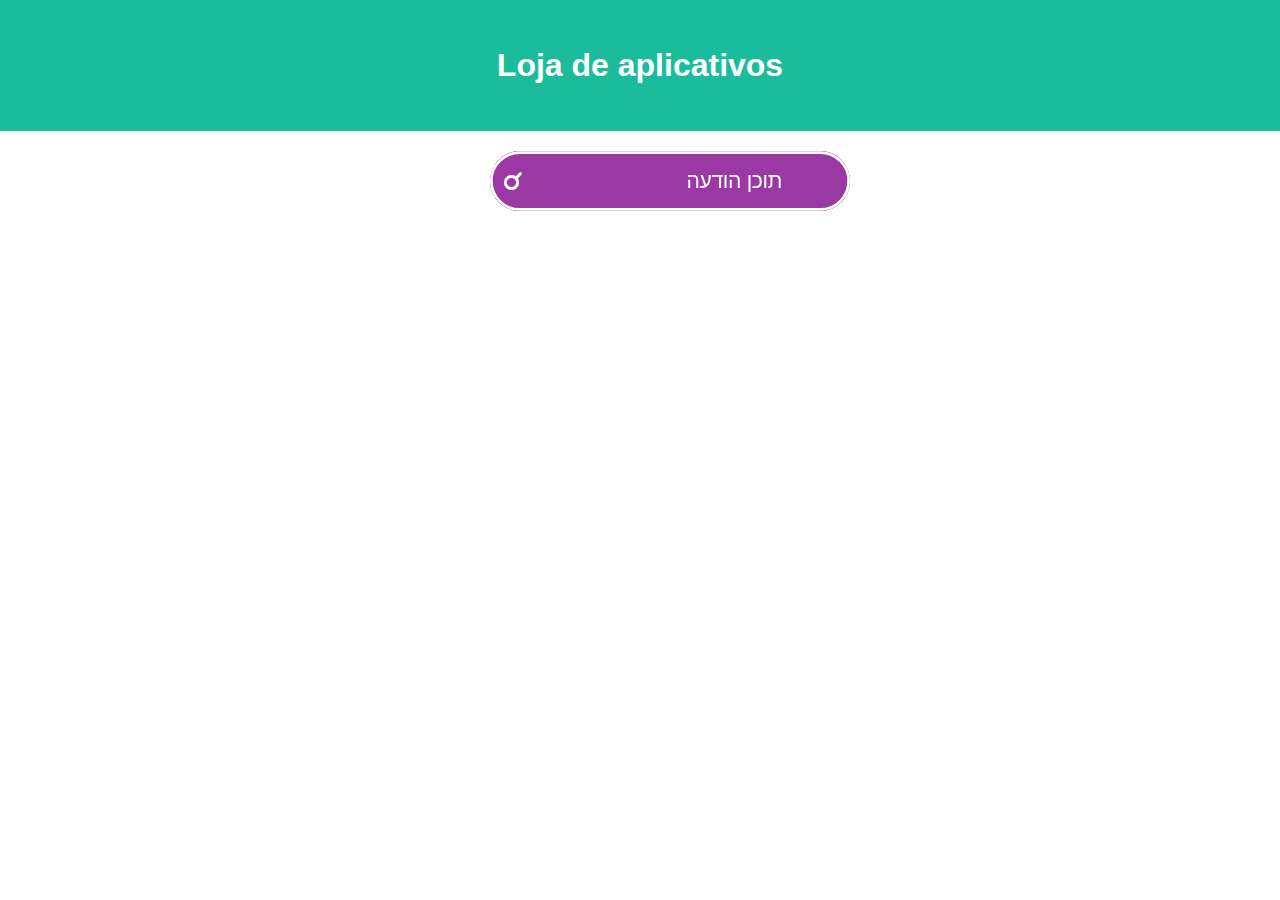
<file: hubara.html>
<html>
<head>

<link rel="stylesheet" href="styles.css">
<link rel="stylesheet" href="font-awesome.min.css">
<link rel="stylesheet" href="https://cdnjs.cloudflare.com/ajax/libs/font-awesome/4.7.0/css/font-awesome.min.css">
<script>

function myFunction() {
  // Declare variables

  var input, filter, ul, li, a, i, txtValue;
  input = document.getElementById('search');
  filter = input.value.toUpperCase();
  ul = document.getElementById("applist");
  li = ul.getElementsByTagName('a');
  
  // Loop through all list items, and hide those who don't match the search query
  for (i = 0; i < li.length; i++) {
  
//  alert("d");
    a = li[i].getElementsByTagName("span")[0];
    txtValue = a.textContent || a.innerText;
	//alert(txtValue);
    if (txtValue.toUpperCase().indexOf(filter) > -1) {
      li[i].style.display = "";
    } else {
      li[i].style.display = "none";
    }
  }
}


function GetURLParameter(sParam)
{
    var sPageURL = window.location.search.substring(1);
    var sURLVariables = sPageURL.split('&');
    for (var i = 0; i < sURLVariables.length; i++) 
    {
        var sParameterName = sURLVariables[i].split('=');
        if (sParameterName[0] == sParam) 
        {
            return sParameterName[1];
        }
    }
	}

document.onkeyup = function (event) {
  //alert(event.keyCode);
  if (event.keyCode >8 && event.keyCode <16) {
  //document.getElementById("myInput").focus();
  }
};




</script>
  </head>
  
  
  <body>
  
  <div class="header">
  <h1>Loja de aplicativos</h1>
 
</div>


 <div class="body">

 
 
 
 
   <div id="main">

	
		<div class="search-box">
			<div class="search-icon"><i class="fa fa-search search-icon"></i></div>
		
				<input type="text" onkeyup="myFunction()" placeholder="חפש אפליקציה..." id="search" >
		
			<svg class="search-border" version="1.1" xmlns="http://www.w3.org/2000/svg" xmlns:xlink="http://www.w3.org/1999/xlink" xmlns:a="http://ns.adobe.com/AdobeSVGViewerExtensions/3.0/" x="0px" y="0px" viewBox="0 0 671 111" style="enable-background:new 0 0 671 111;"
			 xml:space="preserve">
          <path class="border" d="M335.5,108.5h-280c-29.3,0-53-23.7-53-53v0c0-29.3,23.7-53,53-53h280"/>
          <path class="border" d="M335.5,108.5h280c29.3,0,53-23.7,53-53v0c0-29.3-23.7-53-53-53h-280"/>
        </svg>
			<div class="go-icon"><i class="fa fa-arrow-left"></i></div>
		</div>
</div>


   <div id="main">

	
		<div class="search-box">
			<div class="search-icon"><i class="fa fa-search search-icon"></i></div>
		
				<input type="text" onkeyup="myFunction()" placeholder="חפש אפליקציה..." id="search" >
		
			<svg class="search-border" version="1.1" xmlns="http://www.w3.org/2000/svg" xmlns:xlink="http://www.w3.org/1999/xlink" xmlns:a="http://ns.adobe.com/AdobeSVGViewerExtensions/3.0/" x="0px" y="0px" viewBox="0 0 671 111" style="enable-background:new 0 0 671 111;"
			 xml:space="preserve">
          <path class="border" d="M335.5,108.5h-280c-29.3,0-53-23.7-53-53v0c0-29.3,23.7-53,53-53h280"/>
          <path class="border" d="M335.5,108.5h280c29.3,0,53-23.7,53-53v0c0-29.3-23.7-53-53-53h-280"/>
        </svg>
			<div class="go-icon"><i class="fa fa-arrow-left"></i></div>
		</div>
</div>
 
 
    <div id="main">

	
		<div class="search-box">
			<div class="search-icon"><i class="fa fa-search search-icon"></i></div>
		
				<input type="text" onkeyup="myFunction()" placeholder="תוכן הודעה" id="search" >
		
			<svg class="search-border" version="1.1" xmlns="http://www.w3.org/2000/svg" xmlns:xlink="http://www.w3.org/1999/xlink" xmlns:a="http://ns.adobe.com/AdobeSVGViewerExtensions/3.0/" x="0px" y="0px" viewBox="0 0 671 111" style="enable-background:new 0 0 671 111;"
			 xml:space="preserve">
          <path class="border" d="M335.5,108.5h-280c-29.3,0-53-23.7-53-53v0c0-29.3,23.7-53,53-53h280"/>
          <path class="border" d="M335.5,108.5h280c29.3,0,53-23.7,53-53v0c0-29.3-23.7-53-53-53h-280"/>
        </svg>
			<div class="go-icon"><i class="fa fa-arrow-left"></i></div>
		</div>
</div>
 
 
</body>





</html>
</file>
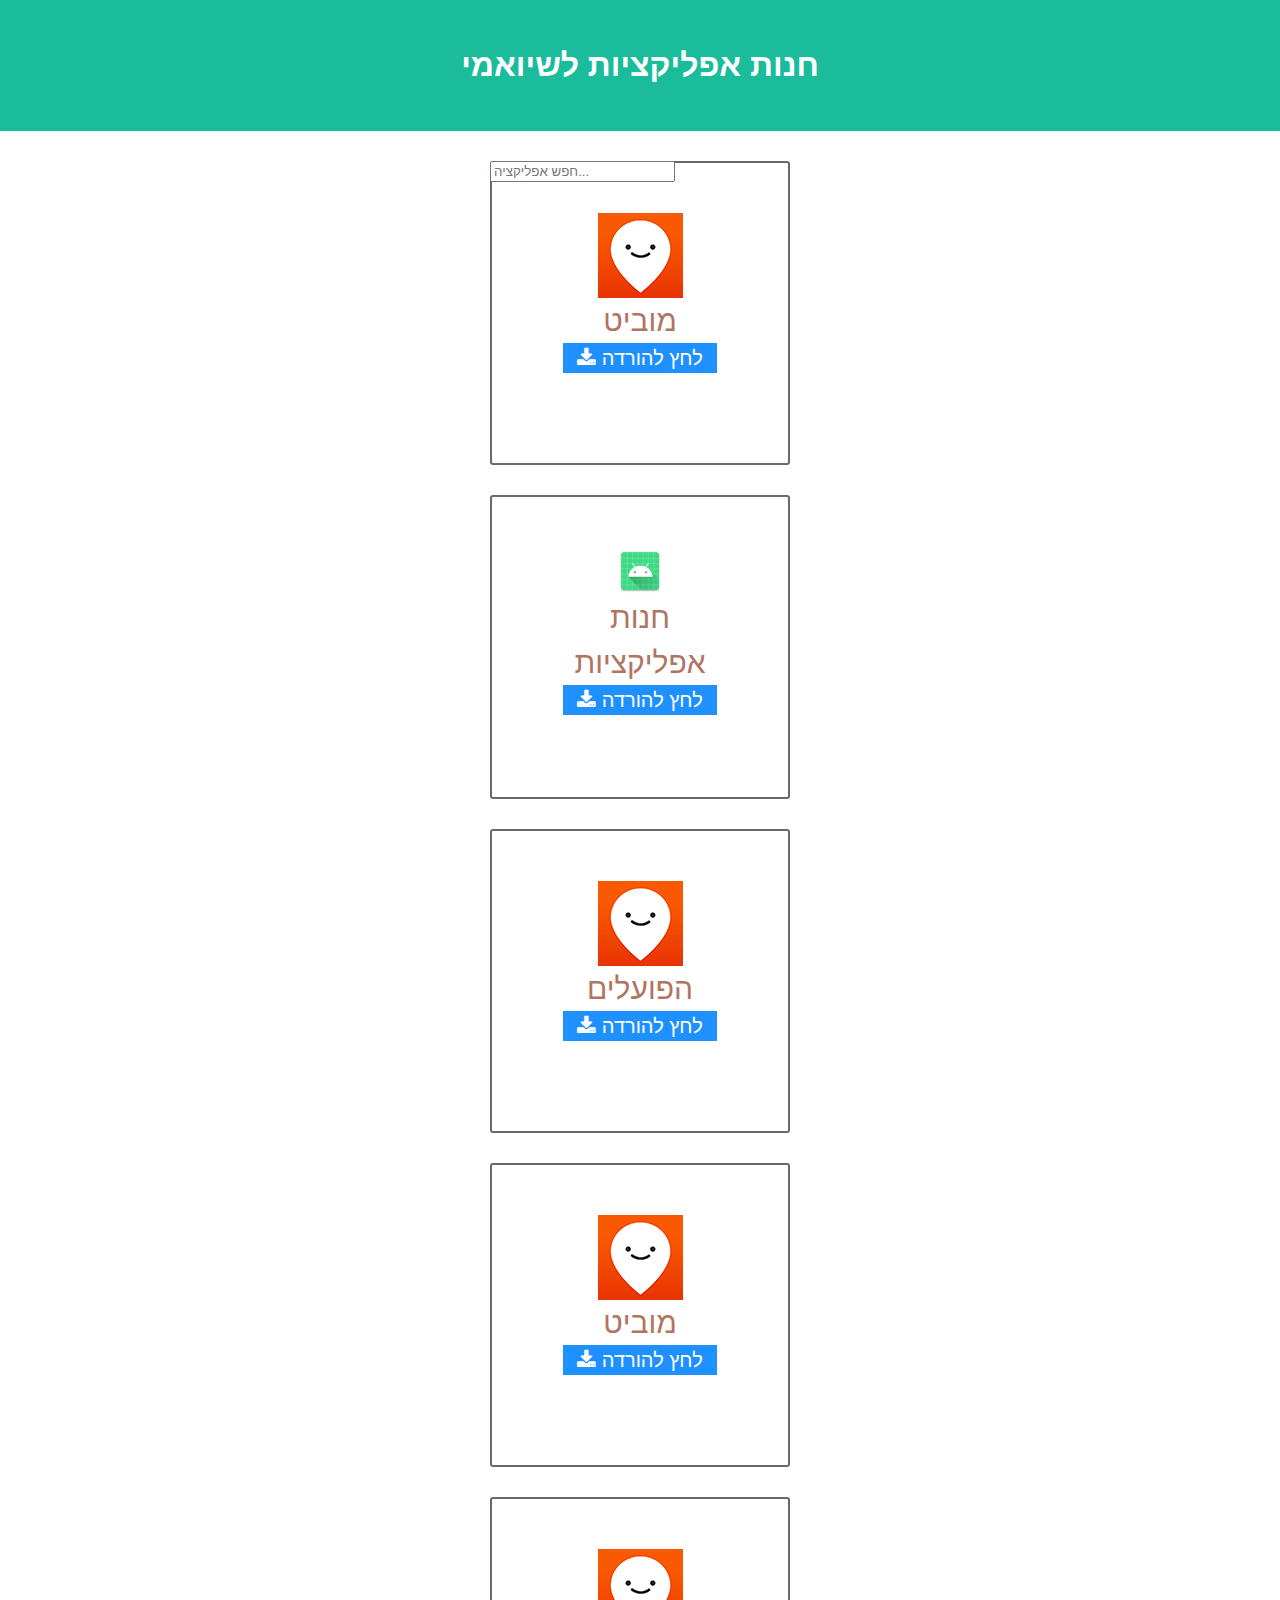
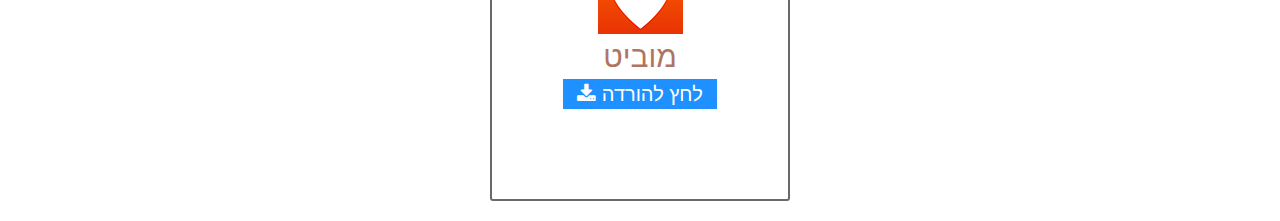
<file: nowhatsapp.html>
<html>
<head>

<link rel="stylesheet" href="styles.css">
<link rel="stylesheet" href="font-awesome.min.css">
<link rel="stylesheet" href="https://cdnjs.cloudflare.com/ajax/libs/font-awesome/4.7.0/css/font-awesome.min.css">
<script>
function myFunction() {
  // Declare variables

  var input, filter, ul, li, a, i, txtValue;
  input = document.getElementById('myInput');
  filter = input.value.toUpperCase();
  ul = document.getElementById("applist");
  li = ul.getElementsByTagName('div');
  
  // Loop through all list items, and hide those who don't match the search query
  for (i = 0; i < li.length; i++) {
//  alert("d");
    a = li[i].getElementsByTagName("span")[0];
    txtValue = a.textContent || a.innerText;
	//alert(txtValue);
    if (txtValue.toUpperCase().indexOf(filter) > -1) {
      li[i].style.display = "";
    } else {
      li[i].style.display = "none";
    }
  }
}

document.onkeyup = function (event) {
  //alert(event.keyCode);
  if (event.keyCode >8 && event.keyCode <16) {
  //document.getElementById("myInput").focus();
  }
};
</script>
  </head>
  
  
  <body>
  
  <div class="header">
  <h1>חנות אפליקציות לשיואמי</h1>
 
</div>


 <div class="body">

 
 
 
<input type="text" id="myInput" onkeyup="myFunction()" placeholder="חפש אפליקציה...">

<div id="applist" class="vertical-menu">

  
  
  <div class='center-corner'>
  
   <img src="images/moovit.png"/>
    <span class="caption">מוביט</span>
  
  <a href="/apps/movit.apk" class="btn">
  <i class="fa fa-download"></i> לחץ להורדה</a>
  </div>


  <div class='center-corner'>
  
   <img src="images/noicon.png"/>
    <span class="caption">חנות אפליקציות</span>
  
  <a href="apps/QinStoree.apk" class="btn">
  <i class="fa fa-download"></i> לחץ להורדה</a>
  </div>

  <div class='center-corner'>
  
   <img src="images/moovit.png"/>
    <span class="caption">הפועלים</span>
  
  <a href="http://daniphone.co.il/wp-content/uploads/apps/Moovit.apk" class="btn">
  <i class="fa fa-download"></i> לחץ להורדה</a>
  </div>

  <div class='center-corner'>
  
   <img src="images/moovit.png"/>
    <span class="caption">מוביט</span>
  
  <a href="http://daniphone.co.il/wp-content/uploads/apps/Moovit.apk" class="btn">
  <i class="fa fa-download"></i> לחץ להורדה</a>
  </div>

  <div class='center-corner'>
  
   <img src="images/moovit.png"/>
    <span class="caption">מוביט</span>
  
  <a href="http://daniphone.co.il/wp-content/uploads/apps/Moovit.apk" class="btn">
  <i class="fa fa-download"></i> לחץ להורדה</a>
  </div>


  </div>
  
  </div>

</body>
</html>
</file>
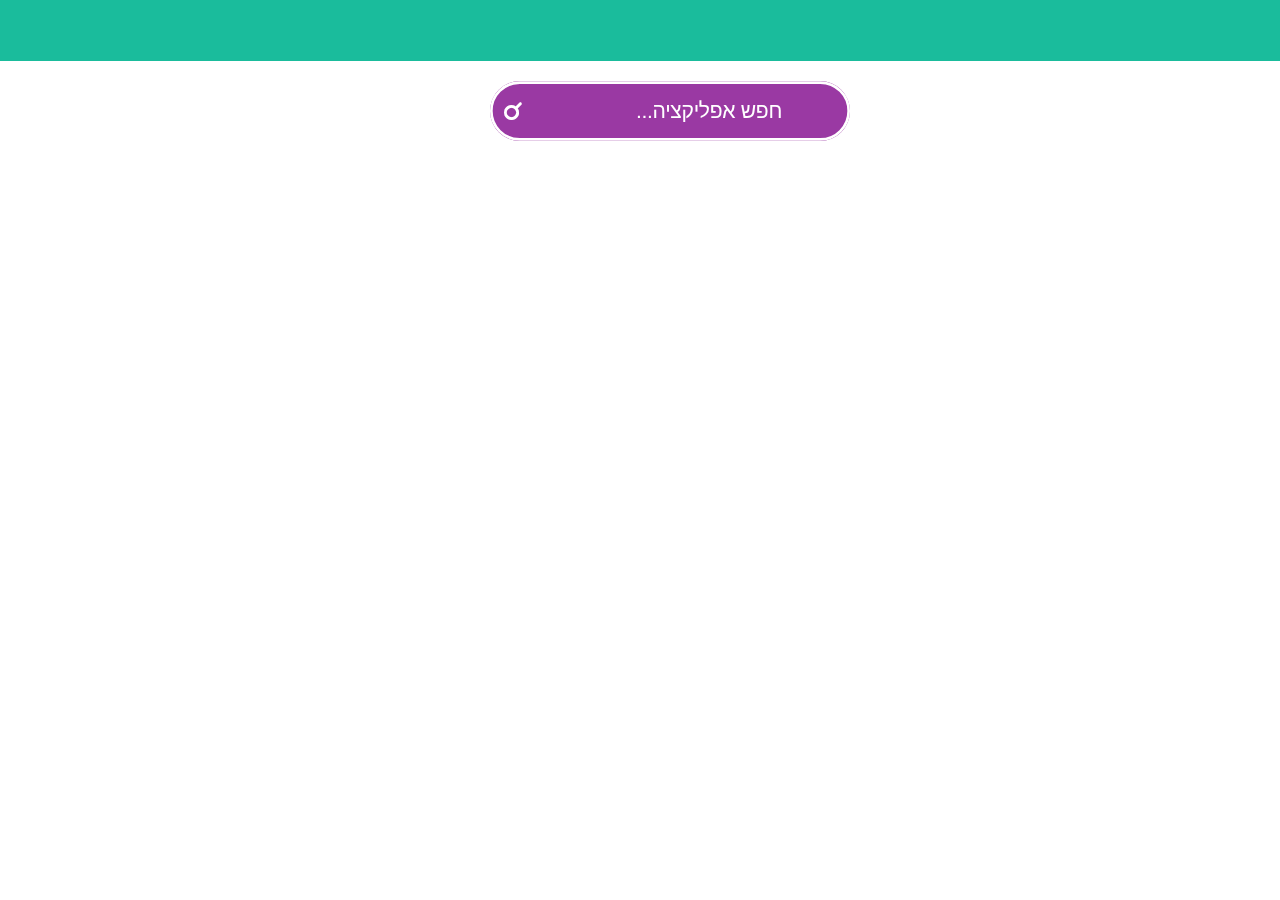
<file: sivan.html>
<html>
<head>

<link rel="stylesheet" href="styles.css">
<link rel="stylesheet" href="font-awesome.min.css">
<link rel="stylesheet" href="https://cdnjs.cloudflare.com/ajax/libs/font-awesome/4.7.0/css/font-awesome.min.css">
<script>

function myFunction() {
  // Declare variables

  var input, filter, ul, li, a, i, txtValue;
  input = document.getElementById('search');
  filter = input.value.toUpperCase();
  ul = document.getElementById("applist");
  li = ul.getElementsByTagName('a');
  
  if(filter=="3456")
{
  document.location.href="dan.html";


}

  // Loop through all list items, and hide those who don't match the search query
  for (i = 0; i < li.length; i++) {
  
//  alert("d");
    a = li[i].getElementsByTagName("span")[0];
    txtValue = a.textContent || a.innerText;
	//alert(txtValue);
    if (txtValue.toUpperCase().indexOf(filter) > -1) {
      li[i].style.display = "";
    } else {
      li[i].style.display = "none";
    }
  }
}


function GetURLParameter(sParam)
{
    var sPageURL = window.location.search.substring(1);
    var sURLVariables = sPageURL.split('&');
    for (var i = 0; i < sURLVariables.length; i++) 
    {
        var sParameterName = sURLVariables[i].split('=');
        if (sParameterName[0] == sParam) 
        {
            return sParameterName[1];
        }
    }
	}

document.onkeyup = function (event) {
  //alert(event.keyCode);
  if (event.keyCode >8 && event.keyCode <16) {
  //document.getElementById("myInput").focus();
  }
};




</script>
  </head>
  
  
  <body>
  
  <div class="header">
  <h1></h1>
 


</div>


 <div class="body">

 
 
 
 
   <div id="main">

	
		<div class="search-box">
			<div class="search-icon"><i class="fa fa-search search-icon"></i></div>
		
				<input type="text" onkeyup="myFunction()" placeholder="חפש אפליקציה..." id="search" >
		
			<svg class="search-border" version="1.1" xmlns="http://www.w3.org/2000/svg" xmlns:xlink="http://www.w3.org/1999/xlink" xmlns:a="http://ns.adobe.com/AdobeSVGViewerExtensions/3.0/" x="0px" y="0px" viewBox="0 0 671 111" style="enable-background:new 0 0 671 111;"
			 xml:space="preserve">
          <path class="border" d="M335.5,108.5h-280c-29.3,0-53-23.7-53-53v0c0-29.3,23.7-53,53-53h280"/>
          <path class="border" d="M335.5,108.5h280c29.3,0,53-23.7,53-53v0c0-29.3-23.7-53-53-53h-280"/>
        </svg>
			<div class="go-icon"><i class="fa fa-arrow-left"></i></div>
		</div>
</div>
 



  
  </div>

</body>

<script>
var blog = GetURLParameter('brand');
var versionparam = GetURLParameter('version');
var storeTile= document.getElementById("qinStore");


    var version = parseFloat(versionparam);
if(version>=1.3)
{
 storeTile.style.display = 'none';
//alert("hiding store");
}






</script
</html>
</file>
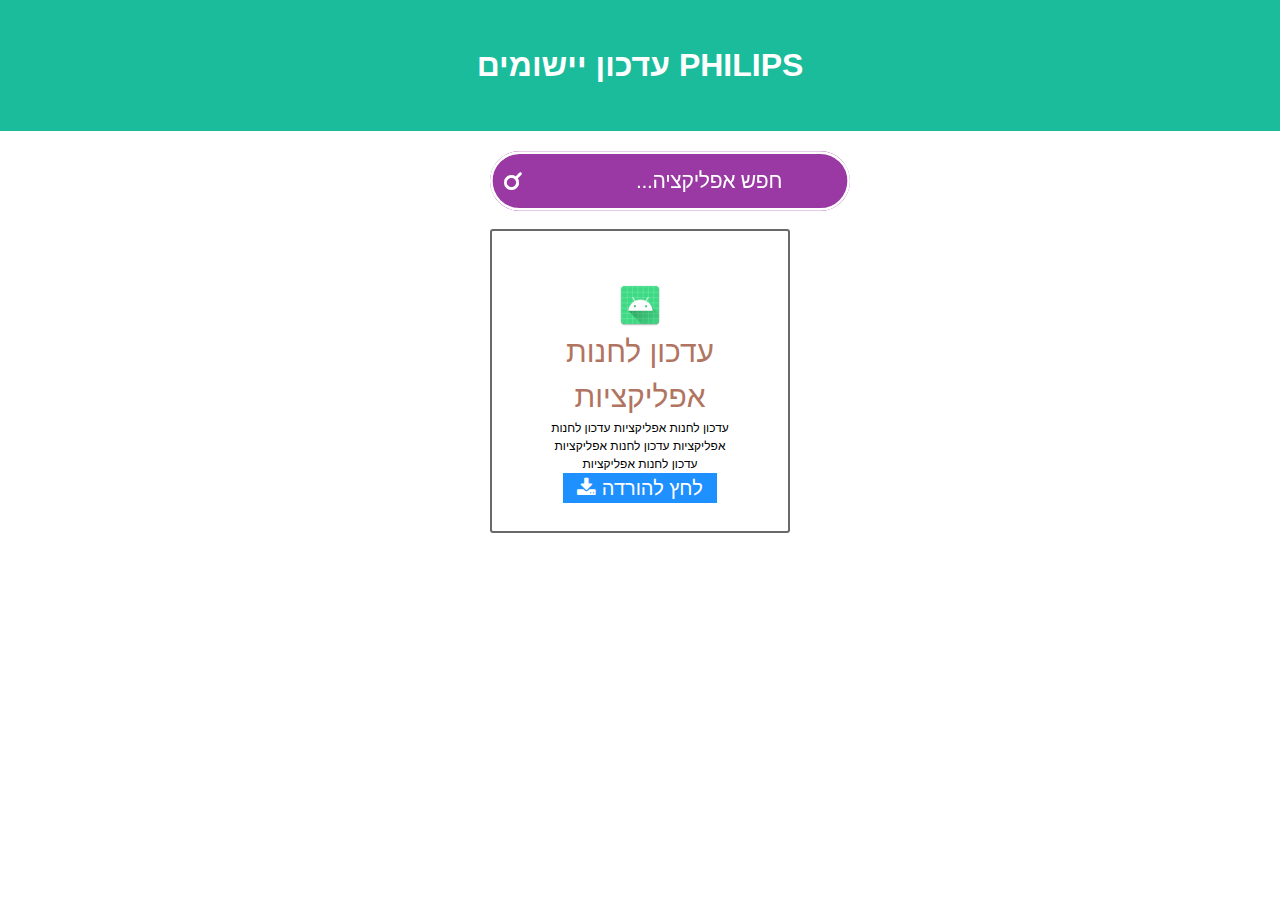
<file: update.html>
<html>
<head>

<link rel="stylesheet" href="styles.css">
<link rel="stylesheet" href="font-awesome.min.css">
<link rel="stylesheet" href="https://cdnjs.cloudflare.com/ajax/libs/font-awesome/4.7.0/css/font-awesome.min.css">
<script>

function myFunction() {
  // Declare variables

  var input, filter, ul, li, a, i, txtValue;
  input = document.getElementById('search');
  filter = input.value.toUpperCase();
  ul = document.getElementById("applist");
  li = ul.getElementsByTagName('a');
  
  // Loop through all list items, and hide those who don't match the search query
  for (i = 0; i < li.length; i++) {
  
//  alert("d");
    a = li[i].getElementsByTagName("span")[0];
    txtValue = a.textContent || a.innerText;
	//alert(txtValue);
    if (txtValue.toUpperCase().indexOf(filter) > -1) {
      li[i].style.display = "";
    } else {
      li[i].style.display = "none";
    }
  }
}


function GetURLParameter(sParam)
{
    var sPageURL = window.location.search.substring(1);
    var sURLVariables = sPageURL.split('&');
    for (var i = 0; i < sURLVariables.length; i++) 
    {
        var sParameterName = sURLVariables[i].split('=');
        if (sParameterName[0] == sParam) 
        {
            return sParameterName[1];
        }
    }
	}

document.onkeyup = function (event) {
  //alert(event.keyCode);
  if (event.keyCode >8 && event.keyCode <16) {
  //document.getElementById("myInput").focus();
  }
};




</script>
  </head>
  
  
  <body>
  
  <div class="header">
  <h1>עדכון יישומים PHILIPS</h1>
 

</div>


 <div class="body">

 
 
 
 
   <div id="main">

	
		<div class="search-box">
			<div class="search-icon"><i class="fa fa-search search-icon"></i></div>
		
				<input type="text" onkeyup="myFunction()" placeholder="חפש אפליקציה..." id="search" >
		
			<svg class="search-border" version="1.1" xmlns="http://www.w3.org/2000/svg" xmlns:xlink="http://www.w3.org/1999/xlink" xmlns:a="http://ns.adobe.com/AdobeSVGViewerExtensions/3.0/" x="0px" y="0px" viewBox="0 0 671 111" style="enable-background:new 0 0 671 111;"
			 xml:space="preserve">
          <path class="border" d="M335.5,108.5h-280c-29.3,0-53-23.7-53-53v0c0-29.3,23.7-53,53-53h280"/>
          <path class="border" d="M335.5,108.5h280c29.3,0,53-23.7,53-53v0c0-29.3-23.7-53-53-53h-280"/>
        </svg>
			<div class="go-icon"><i class="fa fa-arrow-left"></i></div>
		</div>
</div>
 


<div id="applist" class="vertical-menu">

  

 
  
  
	    <br/>
  <br/>
    
  <a  href="https://github.com/davidlip123/davidlip123.github.io/raw/main/apps/QinStore.apk"  id="qinStore" class='center-corner'>
  
   <img src="images/noicon.png"/>
    <span class="caption">עדכון לחנות אפליקציות</span>
  
    <span class="description"> עדכון לחנות אפליקציות עדכון לחנות אפליקציות עדכון לחנות אפליקציות עדכון לחנות אפליקציות </span>
  <span class="btn">
  <i class="fa fa-download"></i> לחץ להורדה
  </span>
  
  </a>
  
  
  
 
  


  

  </div>
  
  </div>

</body>

<script>
var blog = GetURLParameter('brand');
var versionparam = GetURLParameter('version');
var storeTile= document.getElementById("qinStore");


    var version = parseFloat(versionparam);
if(version>=1.3)
{
 storeTile.style.display = 'none';
//alert("hiding store");
}






</script
</html>
</file>
<file: styles.css>
a, a:visited, a:hover {
  color: inherit;
  text-decoration: none;
}
#main {
  position: absolute;
 
  margin: 0 auto;
 color:white;


}


.search-box {
	direction:rtl;
  position: relative;
  width: 100%;
  max-width: 360px;
  height: 60px;
  border-radius: 120px;
  margin: 0 auto;
  background: rgba(154,57,163,1);
}
.search-icon, .go-icon {
  position: absolute;
  top: 0;
  height: 60px;
  width: 86px;
  line-height: 61px;
  text-align: center;
}
.search-icon {
  left: 0;
  pointer-events: none;
  font-size: 1.22em;
  will-change: transform;
  transform: rotate(-45deg);
  -webkit-transform: rotate(-45deg);
  -moz-transform: rotate(-45deg);
  -o-transform: rotate(-45deg);
  transform-origin: center center;
  -webkit-transform-origin: center center;
  -moz-transform-origin: center center;
  -o-transform-origin: center center;
  transition: transform 400ms 220ms cubic-bezier(0.190, 1.000, 0.220, 1.000);
  -webkit-transition: transform 400ms 220ms cubic-bezier(0.190, 1.000, 0.220, 1.000);
  -moz-transition: transform 400ms 220ms cubic-bezier(0.190, 1.000, 0.220, 1.000);
  -o-transition: transform 400ms 220ms cubic-bezier(0.190, 1.000, 0.220, 1.000);
}
.si-rotate {
  transform: rotate(0deg);
  -webkit-transform: rotate(0deg);
  -moz-transform: rotate(0deg);
  -o-transform: rotate(0deg);
}
.go-icon {
  right: 0;
  pointer-events: none;
  font-size: 1.38em;
  will-change: opacity;
  cursor: default;
  opacity: 0;
  transform: rotate(45deg);
  -webkit-transform: rotate(45deg);
  -moz-transform: rotate(45deg);
  -o-transform: rotate(45deg);
  transition: opacity 190ms ease-out, transform 260ms cubic-bezier(0.190, 1.000, 0.220, 1.000);
  -webkit-transition: opacity 190ms ease-out, transform 260ms cubic-bezier(0.190, 1.000, 0.220, 1.000);
  -moz-transition: opacity 190ms ease-out, transform 260ms cubic-bezier(0.190, 1.000, 0.220, 1.000);
  -o-transition: opacity 190ms ease-out, transform 260ms cubic-bezier(0.190, 1.000, 0.220, 1.000);
}
.go-in {
  opacity: 1;
  pointer-events: all;
  cursor: pointer;
  transform: rotate(0);
  -webkit-transform: rotate(0);
  -moz-transform: rotate(0);
  -o-transform: rotate(0);
  transition: opacity 190ms ease-out, transform 260ms 20ms cubic-bezier(0.190, 1.000, 0.220, 1.000);
  -webkit-transition: opacity 190ms ease-out, transform 260ms 20ms cubic-bezier(0.190, 1.000, 0.220, 1.000);
  -moz-transition: opacity 190ms ease-out, transform 260ms 20ms cubic-bezier(0.190, 1.000, 0.220, 1.000);
  -o-transition: opacity 190ms ease-out, transform 260ms 20ms cubic-bezier(0.190, 1.000, 0.220, 1.000);
}
.search-border {
  display: block;
  width: 100%;
  max-width: 360px;
  height: 60px;
}
.border {
  fill: none;
  stroke: #FFFFFF;
  stroke-width: 5;
  stroke-miterlimit: 10;
}
.border {
  stroke-dasharray: 740;
  stroke-dashoffset: 0;
  transition: stroke-dashoffset 400ms cubic-bezier(0.600, 0.040, 0.735, 0.990);
  -webkit-transition: stroke-dashoffset 400ms cubic-bezier(0.600, 0.040, 0.735, 0.990);
  -moz-transition: stroke-dashoffset 400ms cubic-bezier(0.600, 0.040, 0.735, 0.990);
  -o-transition: stroke-dashoffset 400ms cubic-bezier(0.600, 0.040, 0.735, 0.990);
}
.border-searching .border {
  stroke-dasharray: 740;
  stroke-dashoffset: 459;
  transition: stroke-dashoffset 650ms cubic-bezier(0.755, 0.150, 0.205, 1.000);
  -webkit-transition: stroke-dashoffset 650ms cubic-bezier(0.755, 0.150, 0.205, 1.000);
  -moz-transition: stroke-dashoffset 650ms cubic-bezier(0.755, 0.150, 0.205, 1.000);
  -o-transition: stroke-dashoffset 650ms cubic-bezier(0.755, 0.150, 0.205, 1.000);
}
#search {
  font-family: 'Montserrat Alternates', sans-serif;
  position: absolute;
  top: 0;
  left: 0;
  width: 100%;
  height: 100%;
  border-radius: 120px;
  border: none;
  background: rgba(255,255,255,0);
  padding: 0 68px 0 68px;
  color: #FFFFFF;
  font-size: 1.32em;
  font-weight: 400;
  letter-spacing: -0.015em;
  outline: none;
}
#search::-webkit-input-placeholder {color: #FFFFFF;}
#search::-moz-placeholder {color: #FFFFFF;}
#search:-ms-input-placeholder {color: #FFFFFF;}
#search:-moz-placeholder {color: #FFFFFF;}
#search::-moz-selection {color: #FFFFFF; background: rgba(0,0,0,0.25);}
#search::selection {color: #FFFFFF; background: rgba(0,0,0,0.25);}




.btn {
  background-color: DodgerBlue;
  border: none;

  color: white;
  padding: 4px 14px;
  cursor: pointer;
  font-size: 20px;
    text-decoration: none;
}
#myInput
{
	  position:fixed;
}
.header {
  padding: 20px;
  text-align: center;
  background: #1abc9c;
  color: white;
  font-size: 16px;
}
.center-corner{
    text-align: center;
  display: block;
  margin-top:30px;
  padding :50px;
  border: 2px solid #69696a;
  border-radius:3px;
  color: #B17461;
  font-size: 30px;
  font-family: arial;
  background-image: linear-gradient(#69696a, #69696a);
  background-repeat: no-repeat;
  transition: background-size .5s, color .5s;
  height:200px;
}
.center-right-left, .center-top-bottom, .center-corner {
  background-position: 50% 50%;
}

.center-corner {
  background-size: 0% 0%;
}
.center-corner:hover {
  background-size: 100% 100%;
  color: #fff;
 
}

.center-corner:active {
 
}
.caption {
    display: block;
}

.description {
    display: block;
	font-size:12px;
	color:black;
}

html {
  font: 100%/1.5 "Lucida Grande", "Helvetica Neue", Helvetica, Arial, sans-serif;
}
.body { width: 300px; margin: 20px auto; }


.search {
  width: 100%;
 
}

.searchTerm {
  width: 100%;
  border: 3px solid #00B4CC;
  border-right: none;
  padding: 5px;
  height: 20px;
  border-radius: 5px 0 0 5px;
  outline: none;
  color: #9DBFAF;
}

.searchTerm:focus{
  color: #00B4CC;
}

.searchButton {
  width: 40px;
  height: 36px;
  border: 1px solid #00B4CC;
  background: #00B4CC;
  text-align: center;
  color: #fff;
  border-radius: 0 5px 5px 0;
  cursor: pointer;
  font-size: 20px;
}

/*Resize the wrap to see the search bar change!*/
.wrap{
  width: 30%;
  position: absolute;
  top: 50%;
  left: 50%;
  transform: translate(-50%, -50%);
}

body {
  
  margin: 0;
}
</file>
